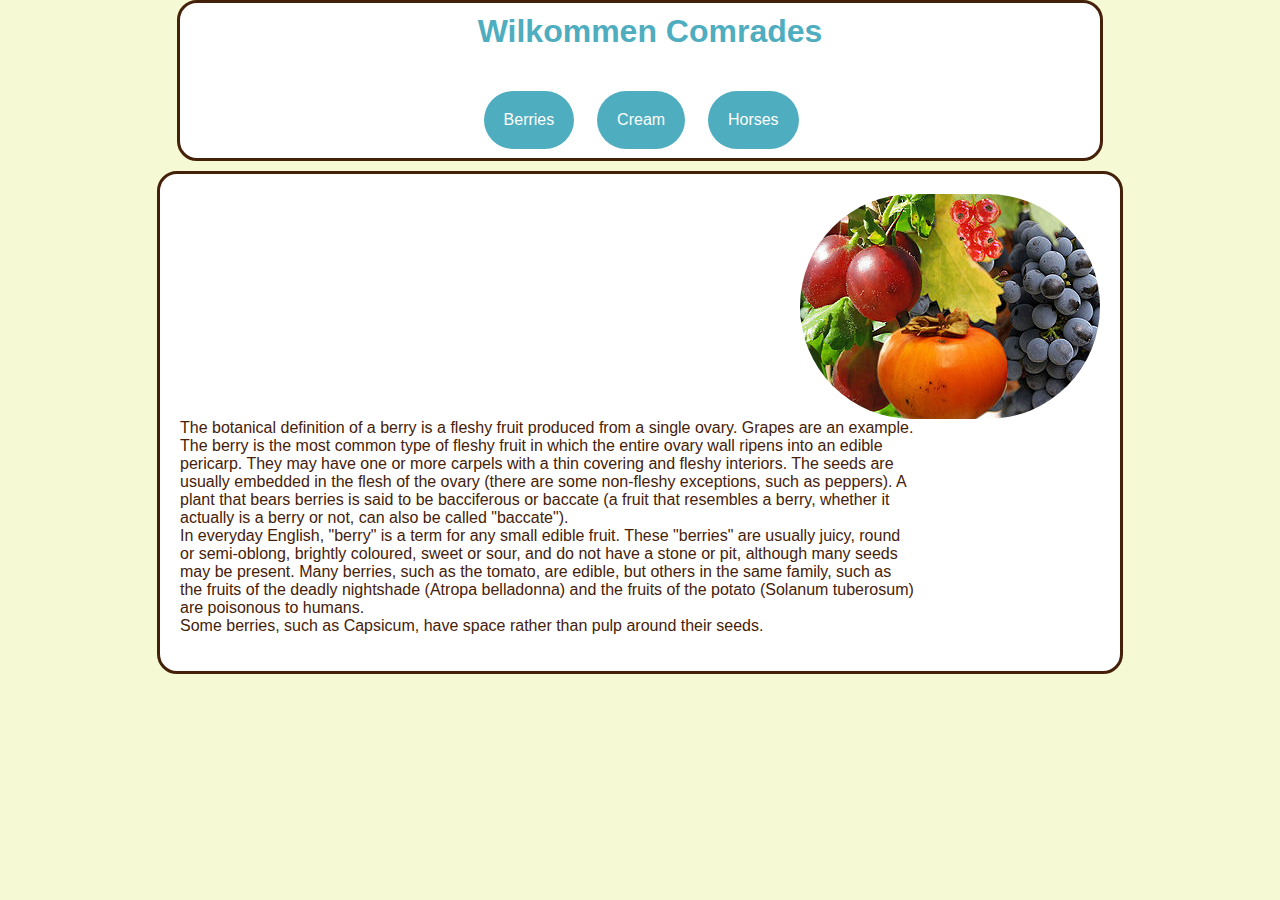
<file: index.html>
<!DOCTYPE html>
<html lang="en">
	<head>
		<meta charset="utf-8" />
		<!-- Always force latest IE rendering engine (even in intranet) & Chrome Frame
		Remove this if you use the .htaccess -->
		<meta http-equiv="X-UA-Compatible" content="IE=edge,chrome=1" />
		<title>index</title>
		<meta name="description" content="" />
		<meta name="author" content="tacooney" />
		<meta name="viewport" content="width=device-width; initial-scale=1.0" />
		<!-- Replace favicon.ico & apple-touch-icon.png in the root of your domain and delete these references -->
		<link rel="shortcut icon" href="/favicon.ico" />
		<link rel="apple-touch-icon" href="/apple-touch-icon.png" />
		<link rel="stylesheet" type="text/css" href="css/style.css" />
	</head>
	
	
	
	<body>
		<div class="container">
			
			<header>
				<h1 id="squiggle">Wilkommen Comrades</h1>
			</header>
				
			<nav>
					<a href="#">Berries</a>
					<a href="#">Cream</a>
					<a href="#">Horses</a>
			</nav>
			
				

		</div>

			 <div id="rotate" class="container">

		 	</div>

				<script src="http://ajax.googleapis.com/ajax/libs/jquery/2.0.0/jquery.min.js"></script>
				<script src="js/script.js"></script>
				
	</body>
	
	
	
</html>
</file>
<file: css/style.css>
* {
  margin-top: 0;
}
body {
  font-family: "Comic Sans MS", cursive, sans-serif;
  background-color: #f5fad5;
}
.container {
  min-height: 100px;
  margin: 0 auto;
  max-width: 920px;
  width: 90%;
  background-color: #ffffff;
  -webkit-border-radius: 20px;
  -moz-border-radius: 20px;
  border-radius: 20px;
  border: solid #452109 3px;
}
h1 {
  color: #4eadbe;
}
#rotate {
  margin-top: 10px;
  padding: 20px;
  color: #452109;
  min-height: 400px;
  overflow: auto;
}
#rotate p {
  width: 80%;
  float: left;
}
#rotate img {
  float: right;
  -webkit-border-radius: 150px;
  -moz-border-radius: 150px;
  border-radius: 150px;
}
header {
  margin: 0 auto;
  height: 25%;
  width: 100%;
  background-image: url('http://mypage.iu.edu/~tacooney/homeworkOne/content/bg.jpg');
  background-repeat: no-repeat;
  -webkit-border-top-left-radius: 15px;
  -webkit-border-top-right-radius: 15px;
  -moz-border-radius-topleft: 15px;
  -moz-border-radius-topright: 15px;
  border-top-left-radius: 15px;
  border-top-right-radius: 15px;
}
header h1 {
  color: #4eadbe;
  width: 100%;
  text-align: center;
  padding: 10px;
}
header span.amp {
  font-family: Baskerville, Palatino, "Book Antiqua", serif;
  font-style: italic;
}
@media only screen and (max-device-width: 480px), only screen and (max-width: 768px) {
  header {
    height: 50px;
  }
}
nav {
  text-align: center
	padding: 10%;
  -webkit-border-radius: 60px;
  -moz-border-radius: 60px;
  border-radius: 60px;
  width: 50%;
  margin-top: 1em;
  margin-left: 32%;
  overflow: visible;
}
nav a {
  -moz-box-shadow: -3px -3px -3px;
  -webkit-box-shadow: -3px -3px -3px;
  box-shadow: -3px -3px -3px;
  -webkit-transition: 0.15s ease-in-out;
  -moz-transition: 0.15s ease-in-out;
  transition: 0.15s ease-in-out;
  display: inline-block;
  white-space: nowrap;
  background-color: #4eadbe;
  text-align: center;
  padding: 20px;
  -webkit-border-radius: 50px;
  -moz-border-radius: 50px;
  border-radius: 50px;
  padding: 3;
  color: #ffffff;
  text-decoration: none;
  margin: 2%;
}
nav a:hover {
  color: #7e2b06;
  -moz-box-shadow: 3px 3px 3px;
  -webkit-box-shadow: 3px 3px 3px;
  box-shadow: 3px 3px 3px;
}
nav a:visited {
  color: #ffffff;
}
@media only screen and (max-device-width: 480px), only screen and (max-width: 750px) {
  nav a {
    display: inline-block;
    white-space: nowrap;
    background-color: #4eadbe;
    text-align: center;
    padding: 20px;
    -webkit-border-radius: 50px;
    -moz-border-radius: 50px;
    border-radius: 50px;
    padding: 6px;
    color: #ffffff;
    text-decoration: none;
    margin: 3px;
  }
}
@media only screen and (max-device-width: 485), only screen and (max-width: 510px) {
  nav {
    width: 220px;
    margin-left: 5em;
  }
}
</file>
